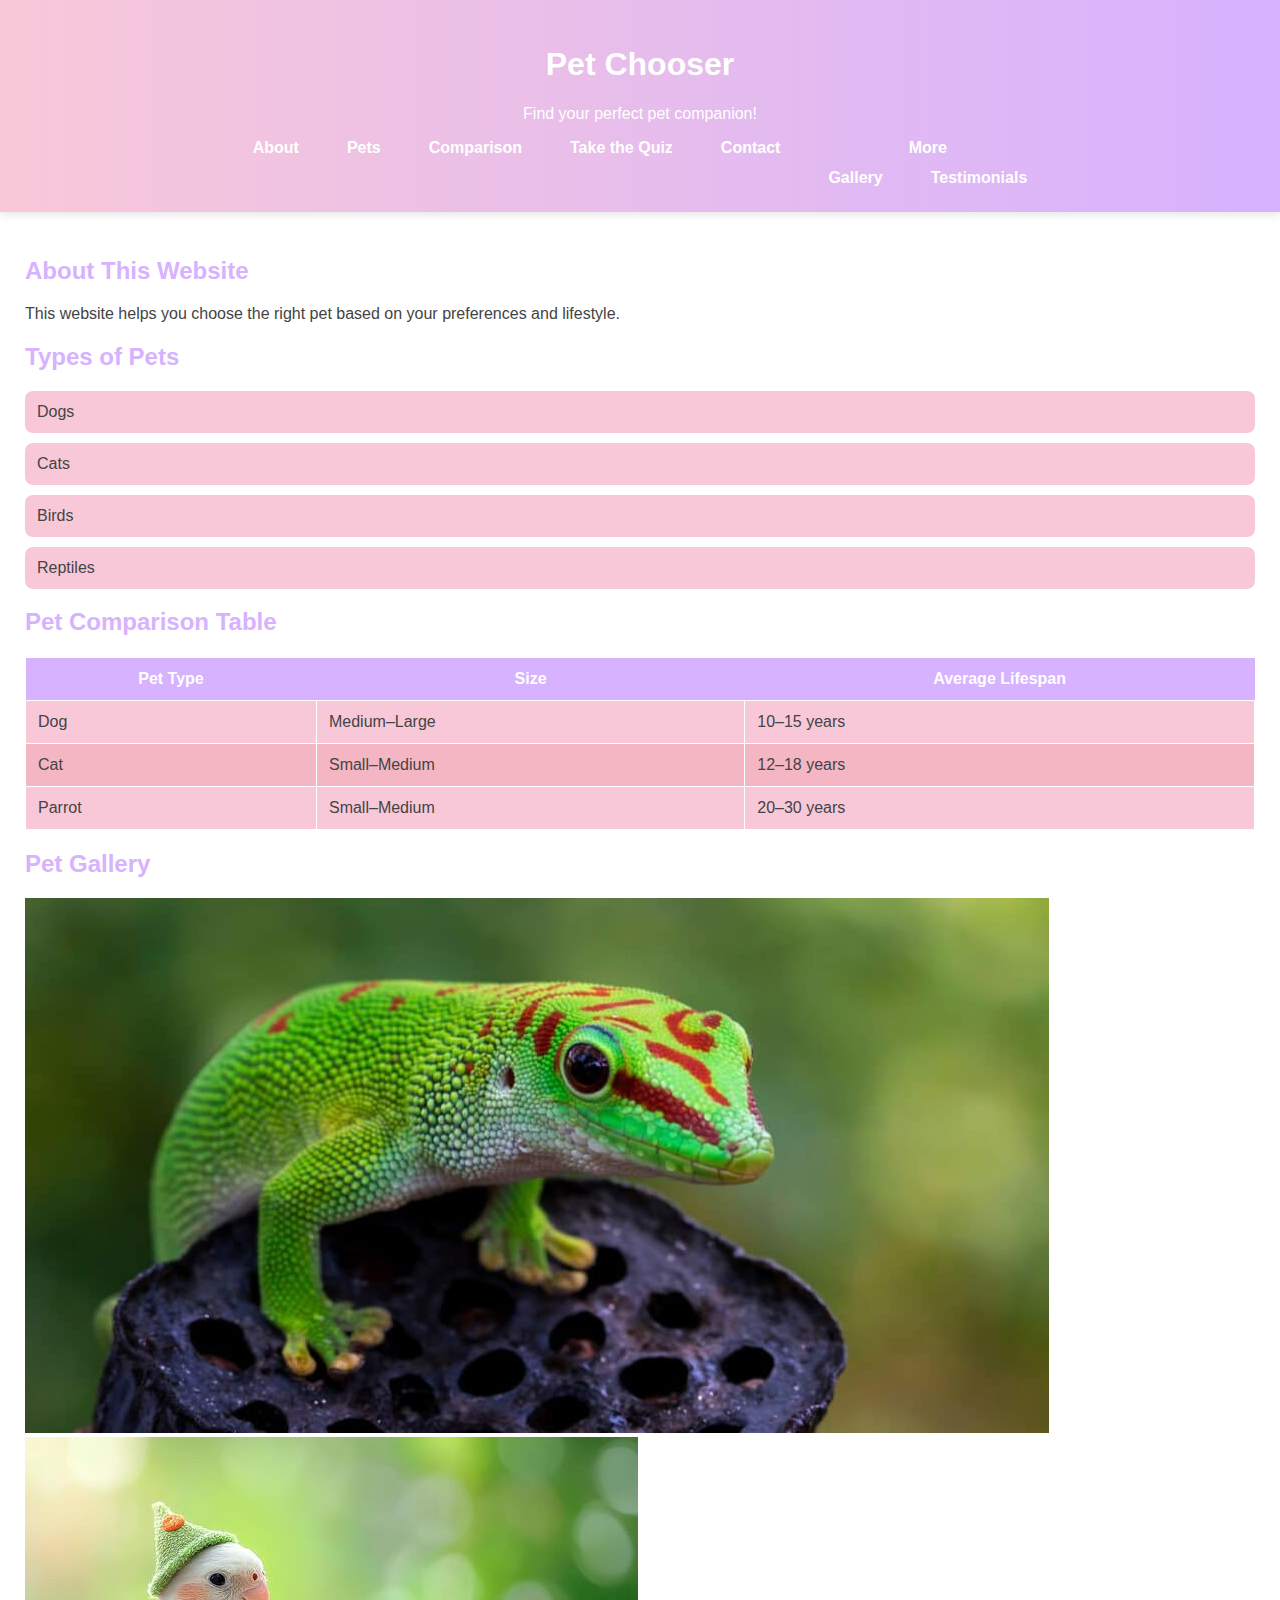
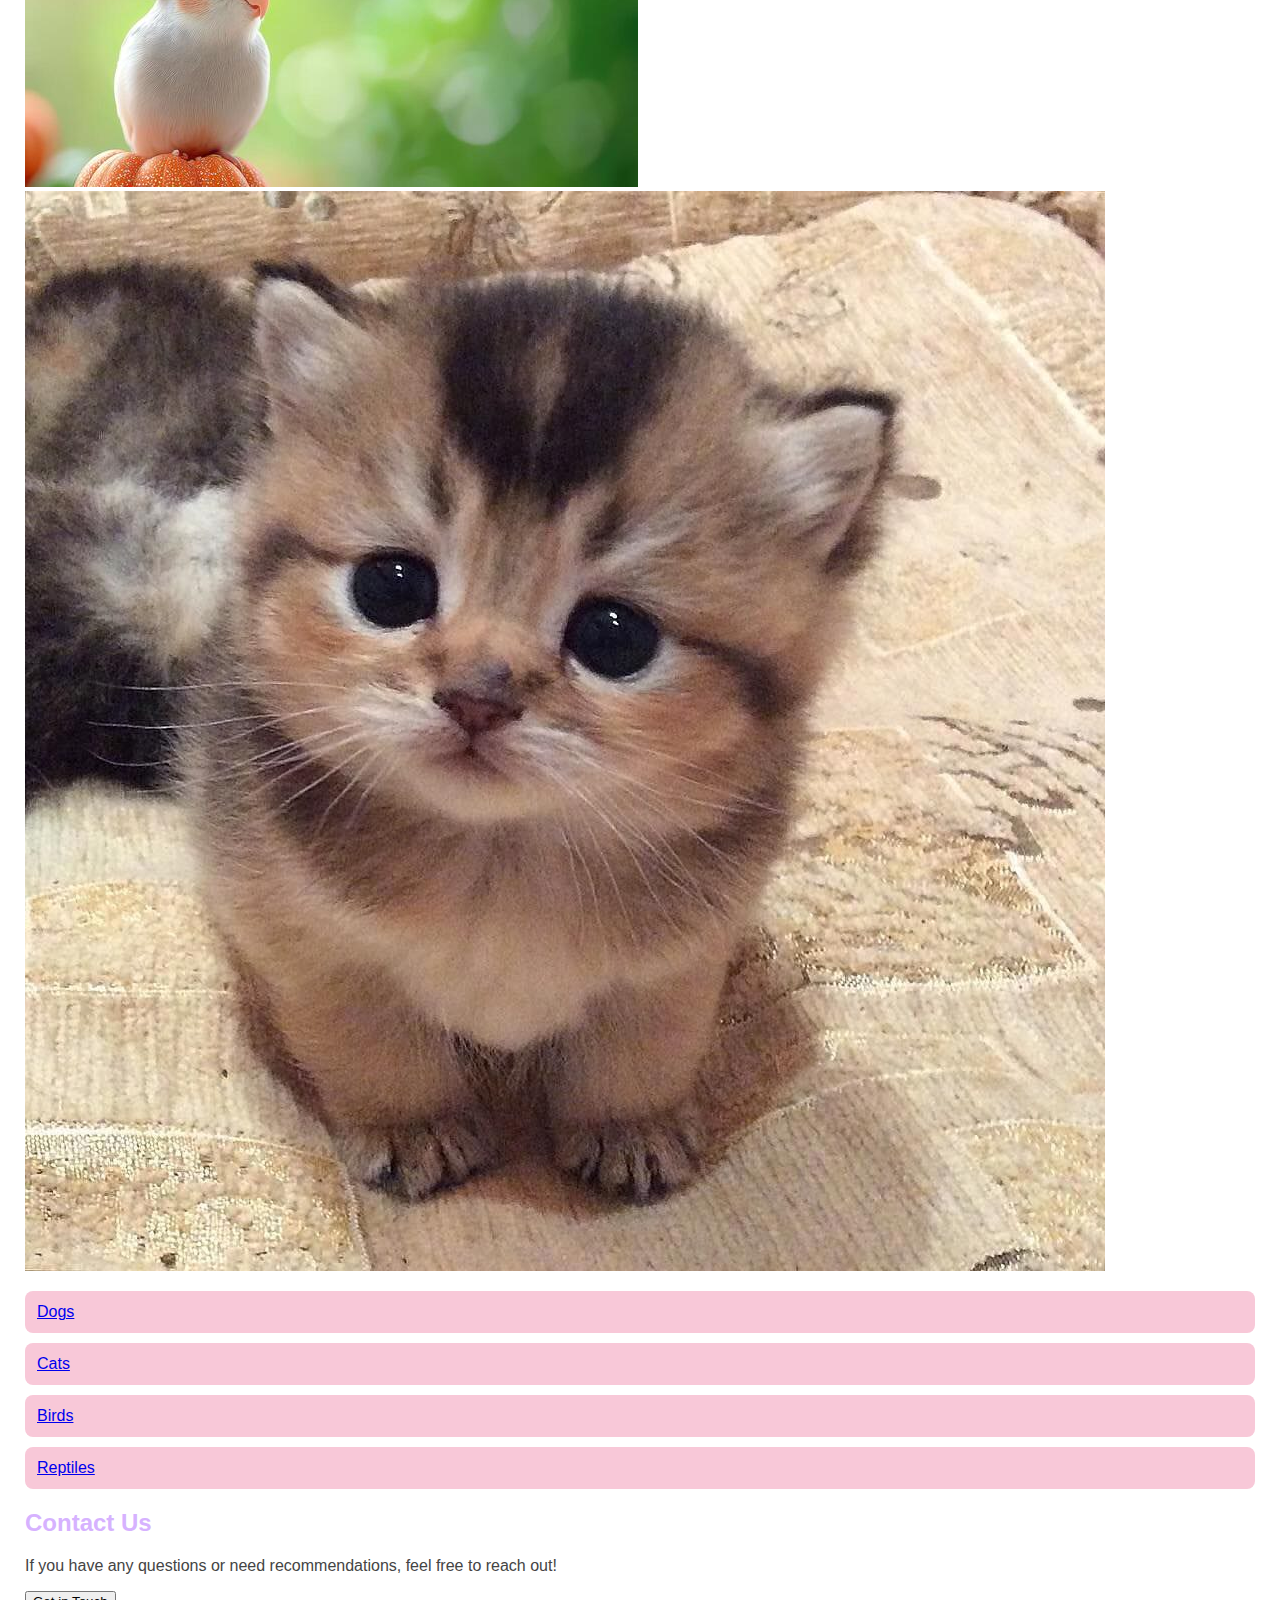
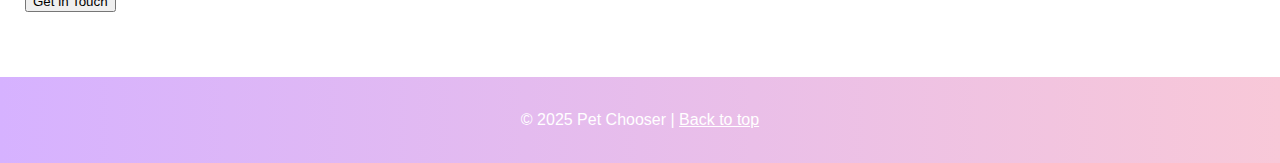
<file: index.html>
<!DOCTYPE html>
<html lang="en">
<head>
    <meta charset="UTF-8">
    <meta name="viewport" content="width=device-width, initial-scale=1.0">
    <title>Loved pets</title>
    <link rel="stylesheet" href="style.css">
</head>

<body>

    <!-- HEADER -->
    <header>
        <h1>Pet Chooser</h1>
        <p>Find your perfect pet companion!</p>

        <!-- Navigation -->
        <nav>
            <ul>
                <li><a href="#about">About</a></li>
                <li><a href="#pets">Pets</a></li>
                <li><a href="#comparison">Comparison</a></li>
                <li><a href="quiz.html">Take the Quiz</a></li> <!-- Link to the second page -->
                <li><a href="#contact">Contact</a></li>

                <!-- Drop-down Menu for "More" -->
                <li>
                    <a href="#">More</a>
                    <ul>
                        <li><a href="#gallery">Gallery</a></li>
                        <li><a href="#testimonials">Testimonials</a></li>
                    </ul>
                </li>
            </ul>
        </nav>
    </header>

    <!-- MAIN CONTENT -->
    <main>

        <section id="about">
            <h2>About This Website</h2>
            <p>This website helps you choose the right pet based on your preferences and lifestyle.</p>
        </section>

        <section id="pets">
            <h2>Types of Pets</h2>
            <ul class="pet-list">
                <li>Dogs</li>
                <li>Cats</li>
                <li>Birds</li>
                <li>Reptiles</li>
            </ul>
        </section>

        <section id="comparison">
            <h2>Pet Comparison Table</h2>
            <table>
                <thead>
                    <tr>
                        <th>Pet Type</th>
                        <th>Size</th>
                        <th>Average Lifespan</th>
                    </tr>
                </thead>
                <tbody>
                    <tr>
                        <td>Dog</td>
                        <td>Medium–Large</td>
                        <td>10–15 years</td>
                    </tr>
                    <tr>
                        <td>Cat</td>
                        <td>Small–Medium</td>
                        <td>12–18 years</td>
                    </tr>
                    <tr>
                        <td>Parrot</td>
                        <td>Small–Medium</td>
                        <td>20–30 years</td>
                    </tr>
                </tbody>
            </table>
        </section>

        <!-- Photo Gallery -->
        <section id="gallery">
            <h2>Pet Gallery</h2>
            <div class="gallery">
                <img src="shutterstock_1761501122-1024x535.jpg" alt="Green Gecko with red markings">
                <img src="white-cockatiel-bird-wearing-green-wizard-hat-perched-on-orange-pumpkin-surrounded-by-soft-green-bokeh-background-creating-whimsical-and-cheerful-atmosphere-photo.jpeg" alt="Cockatiel Bird wearing a green wizard hat">
                <img src="0_A7MUqyCLvZDcHkfM.jpg" alt="Cute Kitten with big eyes">
            </div>
        </section>
        <section>
            <ul class="pet-list">
    <li><a href="dog.html">Dogs</a></li>
    <li><a href="cat.html">Cats</a></li>
    <li><a href="bird.html">Birds</a></li>
    <li><a href="reptile.html">Reptiles</a></li>
</ul>
   </section>
        <section id="contact">
            <h2>Contact Us</h2>
            <p>If you have any questions or need recommendations, feel free to reach out!</p>
            <button class="btn">Get in Touch</button>
        </section>

    </main>

    <!-- FOOTER -->
    <footer>
        <p>© 2025 Pet Chooser | <a href="#top">Back to top</a></p>
    </footer>

</body>
</html>
</file>
<file: style.css>
/* Page Background */
        body {
            font-family: Arial, sans-serif;
            background-color: #ffffff; /* soft white */
            color: #444444; /* dark gray for text */
            margin: 0;
            padding: 0;
        }

        /* Header */
        header {
            background: linear-gradient(90deg, #f8c8d8, #d6b2ff); /* soft pink → soft lavender */
            color: white;
            padding: 25px 0;
            text-align: center;
            box-shadow: 0 3px 8px rgba(0,0,0,0.1);
        }

        /* Navigation Menu */
        nav ul {
            list-style: none;
            padding: 0;
            margin: 12px 0 0 0;
            display: flex;
            justify-content: center;
            gap: 20px;
        }

        nav ul li {
            display: inline;
        }

        nav a {
            color: white;
            text-decoration: none;
            font-weight: bold;
            padding: 8px 14px;
            border-radius: 6px;
            transition: transform 0.2s, background-color 0.2s;
        }

        nav a:hover {
            background-color: #f4b6c2; /* light rose */
            transform: translateY(-4px);
        }

        /* Main content */
        main {
            padding: 25px;
        }

        h2 {
            color: #d6b2ff; /* soft lavender */
        }

        /* Pet list styling */
        ul.pet-list {
            list-style-type: none;
            padding: 0;
        }

        ul.pet-list li {
            background-color: #f8c8d8; /* soft pink */
            margin: 10px 0;
            padding: 12px;
            border-radius: 8px;
            transition: transform 0.3s, background-color 0.3s;
        }

        ul.pet-list li:hover {
            background-color: #d6b2ff; /* soft lavender */
            transform: translateX(12px);
        }

        /* Table */
        table {
            width: 100%;
            border-collapse: collapse;
            margin-top: 22px;
        }

        table th {
            background-color: #d6b2ff; /* soft lavender */
            color: white;
            padding: 12px;
        }

        table td {
            background-color: #f8c8d8; /* soft pink */
            padding: 12px;
            border: 1px solid #ffffff;
        }

        table tr:nth-child(even) td {
            background-color: #f4b6c2; /* light rose */
        }

        /* Footer */
        footer {
            background: linear-gradient(90deg, #d6b2ff, #f8c8d8); /* soft lavender → soft pink */
            color: white;
            text-align: center;
            padding: 18px 0;
            margin-top: 40px;
        }

        footer a {
            color: white;
            text-decoration: underline;
            transition: transform 0.3s;
        }

        footer a:hover {
            transform: scale(1.1);
        }
    </style>
</head>

<body>

    <!-- HEADER -->
    <header>
        <h1>Pet Chooser</h1>
        <p>Find your perfect pet companion!</p>

        <!-- Navigation -->
        <nav>
            <ul>
                <li><a href="#about">About</a></li>
                <li><a href="#pets">Pets</a></li>
                <li><a href="#comparison">Comparison</a></li>
                <li><a href="#contact">Contact</a></li>
            </ul>
        </nav>
    </header>

    <!-- MAIN CONTENT -->
    <main>

        <section id="about">
            <h2>About This Website</h2>
            <p>This website helps you choose the right pet based on your preferences and lifestyle.</p>
        </section>

        <section id="pets">
            <h2>Types of Pets</h2>
            <ul class="pet-list">
                <li>Dogs</li>
                <li>Cats</li>
                <li>Birds</li>
                <li>Reptiles</li>
            </ul>
        </section>

        <section id="comparison">
            <h2>Pet Comparison Table</h2>
            <table>
                <thead>
                    <tr>
                        <th>Pet Type</th>
                        <th>Size</th>
                        <th>Average Lifespan</th>
                    </tr>
                </thead>
                <tbody>
                    <tr>
                        <td>Dog</td>
                        <td>Medium–Large</td>
                        <td>10–15 years</td>
                    </tr>
                    <tr>
                        <td>Cat</td>
                        <td>Small–Medium</td>
                        <td>12–18 years</td>
                    </tr>
                    <tr>
                        <td>Parrot</td>
                        <td>Small–Medium</td>
                        <td>20–30 years</td>
                    </tr>
                </tbody>
            </table>
        </section>

        <section id="contact">
            <h2>Contact Us</h2>
            <p>If you have any questions or need recommendations, feel free to reach out!</p>
        </section>

    </main>

    <!-- FOOTER -->
    <footer>
        <p>© 2025 Pet Chooser | <a href="#top">Back to top</a></p>
    </footer>

</body>
</html>
</file>
